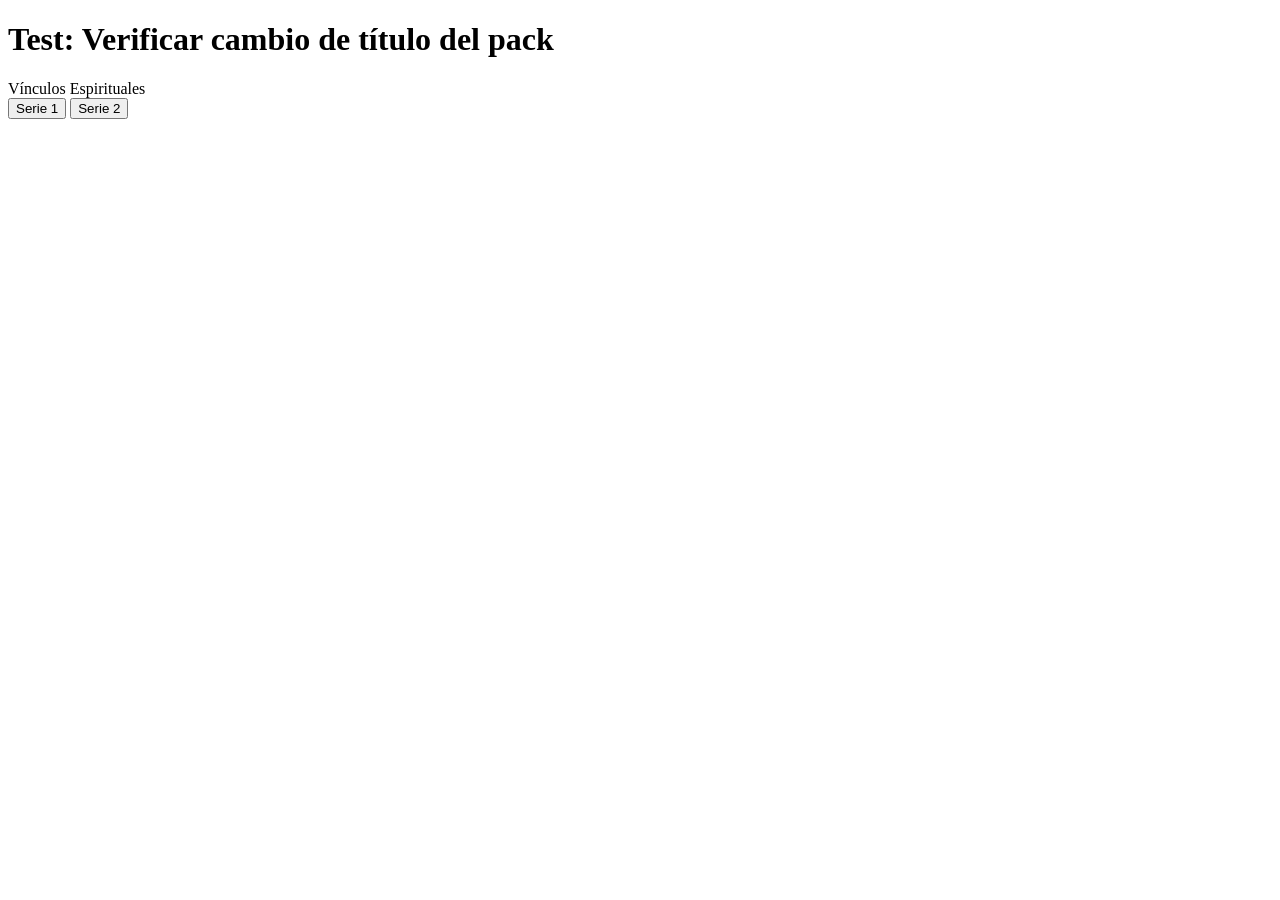
<file: test.html>
<!DOCTYPE html>
<html lang="es">
<head>
    <meta charset="UTF-8">
    <title>Test - Cambio de Título de Pack</title>
</head>
<body>
    <h1>Test: Verificar cambio de título del pack</h1>
    
    <div id="packTitle">Bolsa Sorpresa (inicial)</div>
    
    <button onclick="testSeries1()">Serie 1</button>
    <button onclick="testSeries2()">Serie 2</button>
    
    <script>
        const seriesInfo = {
            1: { name: "Vínculos Espirituales", color: "#ef4444", regularCount: 38 },
            2: { name: "Remolinos temibles", color: "#3b82f6", regularCount: 42 }
        };
        
        let currentSeries = 1;
        
        function updateHeaderSeries() {
            const packTitle = document.getElementById('packTitle');
            if (packTitle && seriesInfo[currentSeries]) {
                packTitle.textContent = seriesInfo[currentSeries].name;
            }
        }
        
        function testSeries1() {
            currentSeries = 1;
            updateHeaderSeries();
            console.log("Cambiado a Serie 1");
        }
        
        function testSeries2() {
            currentSeries = 2;
            updateHeaderSeries();
            console.log("Cambiado a Serie 2");
        }
        
        // Inicializar
        updateHeaderSeries();
    </script>
</body>
</html>
</file>
